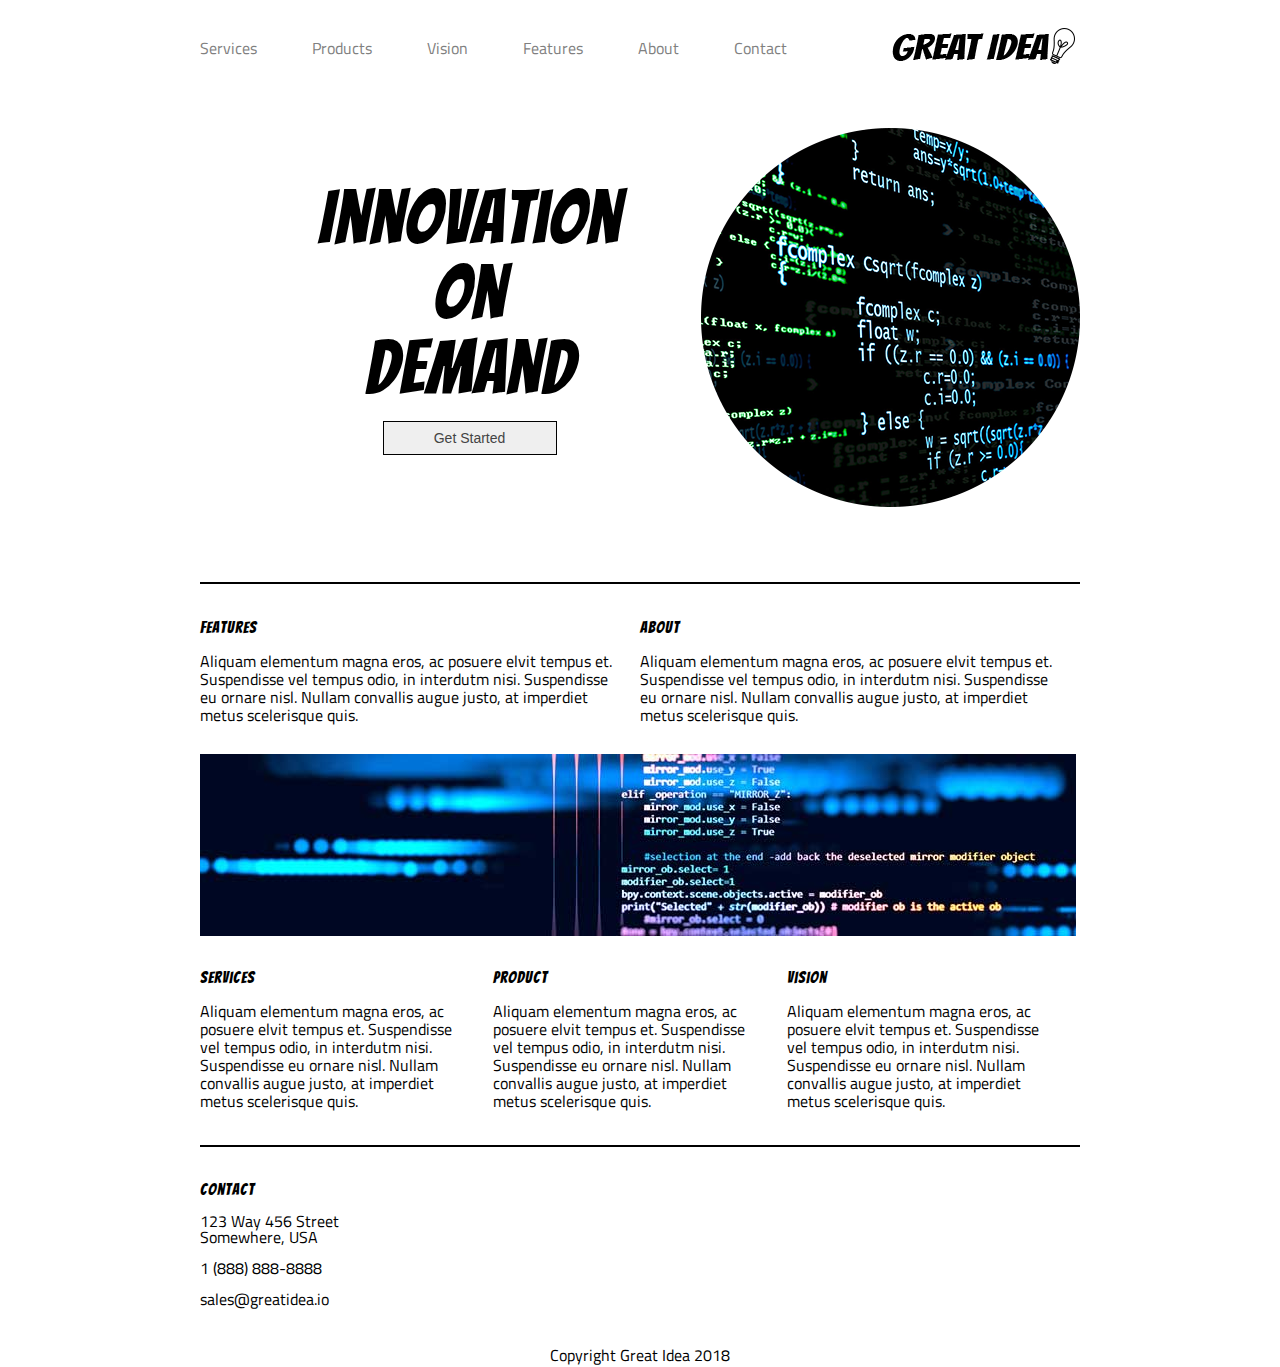
<file: great-idea/index.html>
<!DOCTYPE html>

<html lang="en">
  <head>
    <meta charset="utf-8" />
    <meta content="width=device-width, initial-scale=1" />
    <meta name="viewport" content="width=device-width, initial-scale=1.0">
    <title>Great Idea - Responsive I</title>

    <link
      href="https://fonts.googleapis.com/css?family=Bangers|Titillium+Web"
      rel="stylesheet"
    />
    <link rel="stylesheet" href="./css/index.css" />
  </head>

  <body>
    <div class="container">
      <header>
        <nav>
          <a href="./services.html">Services</a>
          <a href="./products.html">Products</a>
          <a href="#">Vision</a>
          <a href="#">Features</a>
          <a href="#">About</a>
          <a href="#">Contact</a>
        </nav>
        <a href="index.html"><img class="logo" src="./img/logo.png" alt="Great Idea! Company logo." /></a>
      </header>

      <section class="home-container">
        <div class="home-title">
          <h1>Innovation <br />On <br />Demand</h1>
          <button class="button-get-started">Get Started</button>
        </div>
        <img class="home-img" src="./img/header-img.png" alt="Image of a code snippet." />
      </section>

      <section class="content-container">
        <div class="content-row-top">
          <div class="text-content">
            <h4>Features</h4>
            <p>
              Aliquam elementum magna eros, ac posuere elvit tempus et.
              Suspendisse vel tempus odio, in interdutm nisi. Suspendisse eu
              ornare nisl. Nullam convallis augue justo, at imperdiet metus
              scelerisque quis.
            </p>
          </div>
          <div class="text-content">
            <h4>About</h4>
            <p>
              Aliquam elementum magna eros, ac posuere elvit tempus et.
              Suspendisse vel tempus odio, in interdutm nisi. Suspendisse eu
              ornare nisl. Nullam convallis augue justo, at imperdiet metus
              scelerisque quis.
            </p>
          </div>
        </div>

        <div class="content-row-middle">
          <img
            class="middle-img"
            src="./img/mid-page-accent.jpg"
            alt="Image of code snippets across the screen"
          />
        </div>

        <div class="content-row-bottom">
          <div class="text-content">
            <h4>Services</h4>
            <p>
              Aliquam elementum magna eros, ac posuere elvit tempus et.
              Suspendisse vel tempus odio, in interdutm nisi. Suspendisse eu
              ornare nisl. Nullam convallis augue justo, at imperdiet metus
              scelerisque quis.
            </p>
          </div>
          <div class="text-content">
            <h4>Product</h4>
            <p>
              Aliquam elementum magna eros, ac posuere elvit tempus et.
              Suspendisse vel tempus odio, in interdutm nisi. Suspendisse eu
              ornare nisl. Nullam convallis augue justo, at imperdiet metus
              scelerisque quis.
            </p>
          </div>
          <div class="text-content">
            <h4>Vision</h4>
            <p>
              Aliquam elementum magna eros, ac posuere elvit tempus et.
              Suspendisse vel tempus odio, in interdutm nisi. Suspendisse eu
              ornare nisl. Nullam convallis augue justo, at imperdiet metus
              scelerisque quis.
            </p>
          </div>
        </div>
      </section>

      <section class="contact">
        <h4>Contact</h4>
        <p>123 Way 456 Street<br />Somewhere, USA</p>
        <p>1 (888) 888-8888</p>
        <p>sales@greatidea.io</p>
      </section>

      <footer>
        <p>Copyright Great Idea 2018</p>
      </footer>
    </div>
  </body>
</html>
</file>
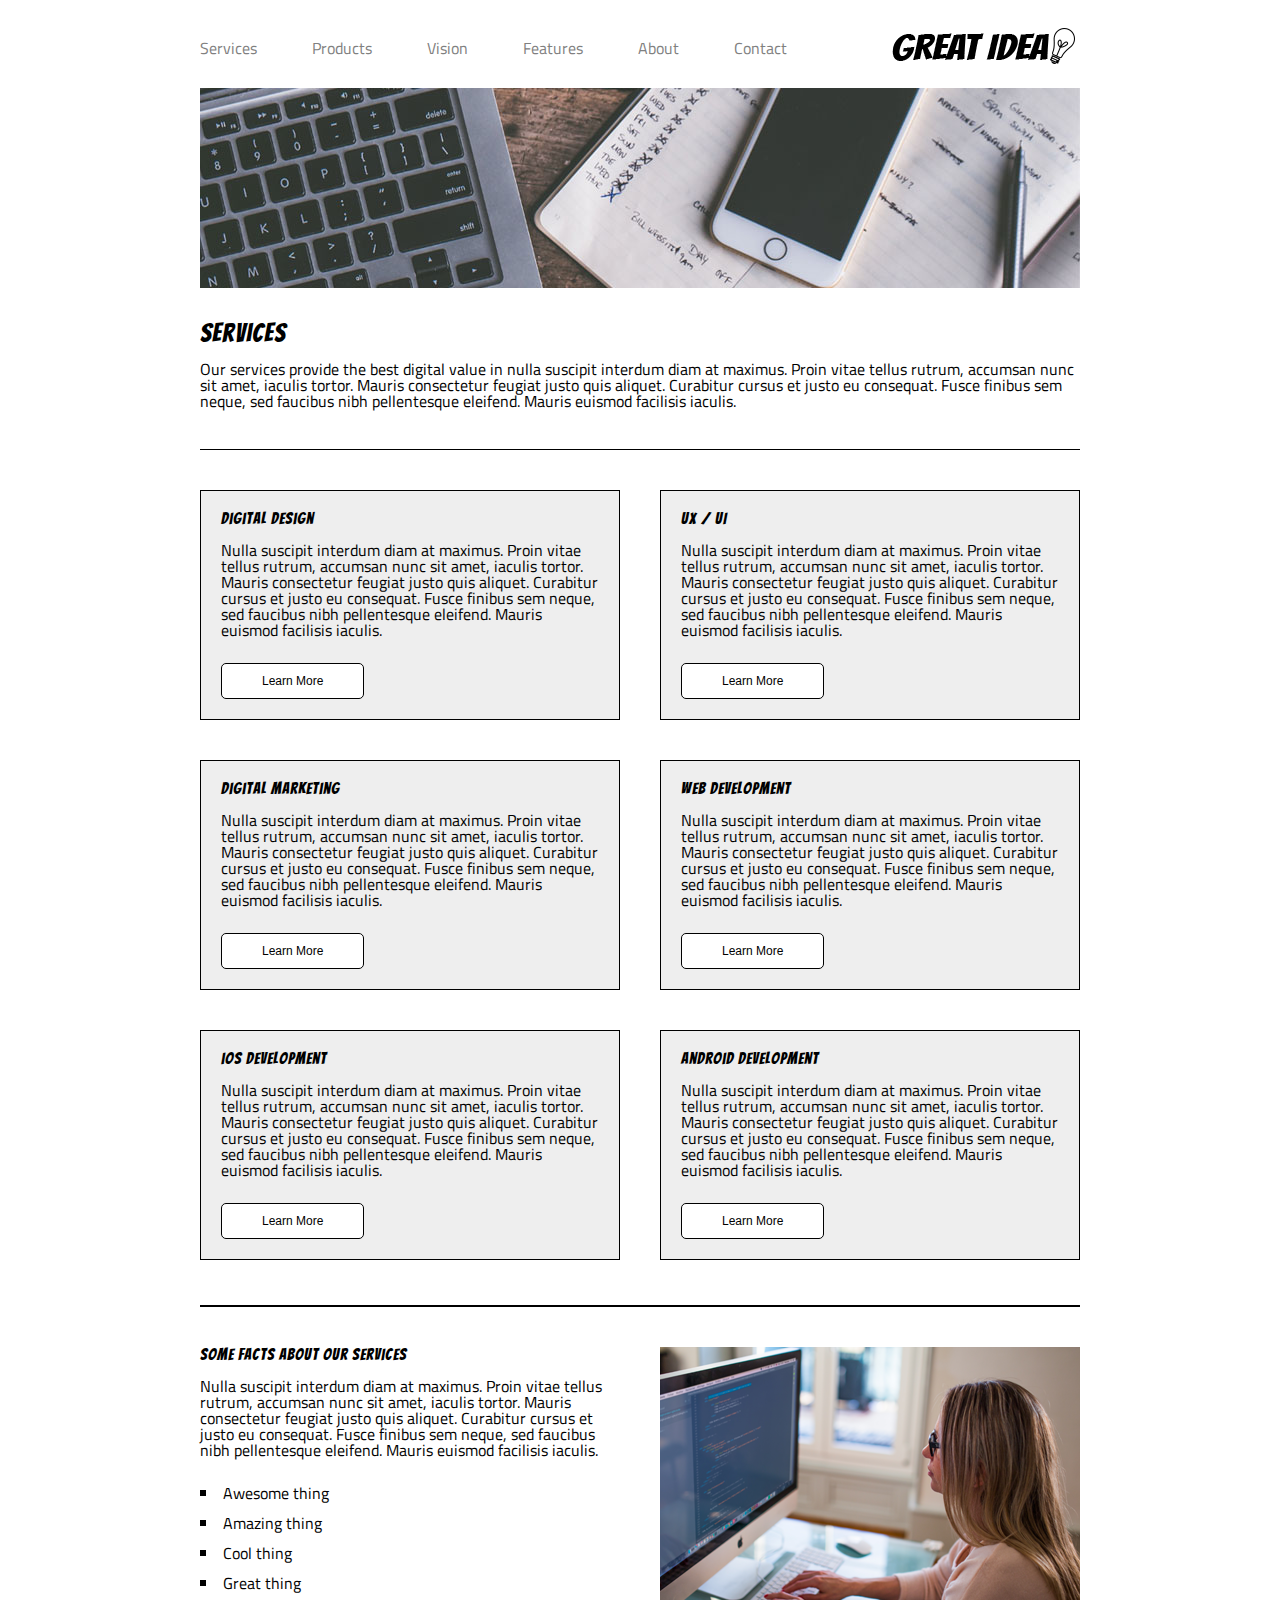
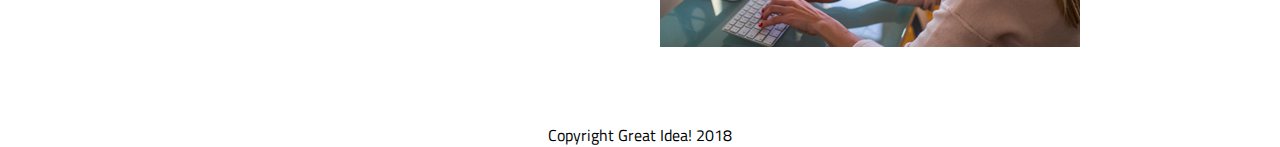
<file: great-idea/services.html>
<!doctype html>

<html lang="en">
<head>
  <meta charset="utf-8">
  <meta content="width=device-width, initial-scale=1" />
  <meta name="viewport" content="width=device-width, initial-scale=1.0">

  <title>Great Idea!</title>

  <link href="https://fonts.googleapis.com/css?family=Bangers|Titillium+Web" rel="stylesheet">
  <link rel="stylesheet" href="css/index.css">

  <!--[if lt IE 9]>
    <script src="https://cdnjs.cloudflare.com/ajax/libs/html5shiv/3.7.3/html5shiv.js"></script>
  <![endif]-->
</head>

<body>
  <div class="container">
    <header>
      <nav>
        <a href="./services.html">Services</a>
        <a href="./products.html">Products</a>
        <a href="#">Vision</a>
        <a href="#">Features</a>
        <a href="#">About</a>
        <a href="#">Contact</a>
      </nav>
      <a href="./index.html"><img class="logo" src="img/logo.png" alt="Great Idea! Company logo."></a>
    </header>

    <section class="services-header-container">
      <img class="services-header-img" src="img/services-header.jpg" alt="Our services header image">
      <div class="services-title">
        <h3>Services</h3>
        <p>Our services provide the best digital value in nulla suscipit interdum diam at maximus. Proin vitae tellus rutrum, accumsan nunc sit amet, iaculis tortor. Mauris consectetur feugiat justo quis aliquet. Curabitur cursus et justo eu consequat. Fusce finibus sem neque, sed faucibus nibh pellentesque eleifend. Mauris euismod facilisis iaculis.</p>
      </div>
    </section>

    <section class="services-card-container">
      <div class="services-card">
        <h4>Digital Design</h4>
        <p>Nulla suscipit interdum diam at maximus. Proin vitae tellus rutrum, accumsan nunc sit amet, iaculis tortor. Mauris consectetur feugiat justo quis aliquet. Curabitur cursus et justo eu consequat. Fusce finibus sem neque, sed faucibus nibh pellentesque eleifend. Mauris euismod facilisis iaculis.</p>
        <button>Learn More</button>
      </div>

      <div class="services-card">
        <h4>UX / UI</h4>
        <p>Nulla suscipit interdum diam at maximus. Proin vitae tellus rutrum, accumsan nunc sit amet, iaculis tortor. Mauris consectetur feugiat justo quis aliquet. Curabitur cursus et justo eu consequat. Fusce finibus sem neque, sed faucibus nibh pellentesque eleifend. Mauris euismod facilisis iaculis.</p>
        <button>Learn More</button>
      </div>

      <div class="services-card">
        <h4>Digital Marketing</h4>
        <p>Nulla suscipit interdum diam at maximus. Proin vitae tellus rutrum, accumsan nunc sit amet, iaculis tortor. Mauris consectetur feugiat justo quis aliquet. Curabitur cursus et justo eu consequat. Fusce finibus sem neque, sed faucibus nibh pellentesque eleifend. Mauris euismod facilisis iaculis.</p>
        <button>Learn More</button>
      </div>

      <div class="services-card">
        <h4>Web Development</h4>
        <p>Nulla suscipit interdum diam at maximus. Proin vitae tellus rutrum, accumsan nunc sit amet, iaculis tortor. Mauris consectetur feugiat justo quis aliquet. Curabitur cursus et justo eu consequat. Fusce finibus sem neque, sed faucibus nibh pellentesque eleifend. Mauris euismod facilisis iaculis.</p>
        <button>Learn More</button>
      </div>

      <div class="services-card">
        <h4>iOS Development</h4>
        <p>Nulla suscipit interdum diam at maximus. Proin vitae tellus rutrum, accumsan nunc sit amet, iaculis tortor. Mauris consectetur feugiat justo quis aliquet. Curabitur cursus et justo eu consequat. Fusce finibus sem neque, sed faucibus nibh pellentesque eleifend. Mauris euismod facilisis iaculis.</p>
        <button>Learn More</button>
      </div>

      <div class="services-card">
        <h4>Android Development</h4>
        <p>Nulla suscipit interdum diam at maximus. Proin vitae tellus rutrum, accumsan nunc sit amet, iaculis tortor. Mauris consectetur feugiat justo quis aliquet. Curabitur cursus et justo eu consequat. Fusce finibus sem neque, sed faucibus nibh pellentesque eleifend. Mauris euismod facilisis iaculis.</p>
        <button>Learn More</button>
      </div>
    </section>

    <section class="services-facts-container">
      <div class="services-facts-content">
        <h4>Some Facts About Our Services</h4>
        <p>Nulla suscipit interdum diam at maximus. Proin vitae tellus rutrum, accumsan nunc sit amet, iaculis tortor. Mauris consectetur feugiat justo quis aliquet. Curabitur cursus et justo eu consequat. Fusce finibus sem neque, sed faucibus nibh pellentesque eleifend. Mauris euismod facilisis iaculis.</p>
        <ul class="services-facts-list">
          <li>Awesome thing</li>
          <li>Amazing thing</li>
          <li>Cool thing</li>
          <li>Great thing</li>
        </ul>
      </div>
      <img class="services-facts-img" src="img/services-info.png" alt="one of our employees hard at work">
    </section>
    <footer>
      <p>Copyright Great Idea! 2018</p>
    </footer>
  </div>
</body>

</html>
</file>
<file: great-idea/css/index.css>
/* http://meyerweb.com/eric/tools/css/reset/
   v2.0 | 20110126
   License: none (public domain)
*/

html, body, div, span, applet, object, iframe,
h1, h2, h3, h4, h5, h6, p, blockquote, pre,
a, abbr, acronym, address, big, cite, code,
del, dfn, em, img, ins, kbd, q, s, samp,
small, strike, strong, sub, sup, tt, var,
b, u, i, center,
dl, dt, dd, ol, ul, li,
fieldset, form, label, legend,
table, caption, tbody, tfoot, thead, tr, th, td,
article, aside, canvas, details, embed,
figure, figcaption, footer, header, hgroup,
menu, nav, output, ruby, section, summary,
time, mark, audio, video {
	margin: 0;
	padding: 0;
	border: 0;
	font-size: 100%;
	font: inherit;
	vertical-align: baseline;
}
/* HTML5 display-role reset for older browsers */
article, aside, details, figcaption, figure,
footer, header, hgroup, menu, nav, section {
	display: block;
}
body {
	line-height: 1;
}
ol, ul {
	list-style: none;
}
blockquote, q {
	quotes: none;
}
blockquote:before, blockquote:after,
q:before, q:after {
	content: '';
	content: none;
}
table {
	border-collapse: collapse;
	border-spacing: 0;
}

/* Set every element's box-sizing to border-box */
* {
    box-sizing: border-box;
}

html, body {
    height: 100%;
    font-family: 'Titillium Web', sans-serif;
}

h1, h2, h3, h4, h5 {
    font-family: 'Bangers', cursive;
    letter-spacing: 1px;
    margin-bottom: 15px;
}

/* Copy and paste your work from yesterday here and start to refactor into flexbox */

.container {
  width: 880px;
	margin: auto;
}

/* TABLET */
@media (max-width: 800px){
  .container {
    width: 760px;
  }
}
/* PHONE */
@media (max-width: 500px){
  .container {
    width: 460px;
  }

}

/* NAV BAR */

header {
  display: flex;
}

header nav {
  display: flex;
  width: 692px;
	margin-top: 40px;
}

header nav a {
	margin-right: 55px;
  font-size: 16px;
  color: gray;
  text-decoration: none;
}

header nav a:hover {
	text-decoration: underline;
}

header .logo {
	margin: 28px 0 22px 0;
}

/* TABLET NAV BAR */
@media (max-width: 800px) {
  header {
    flex-direction: column-reverse;
    align-items: center;
  }
  header nav {
    margin-top: 0;
    justify-content: space-between;
  }
  header nav a {
    margin: 0;
  }
  header .logo {
    margin: 30px 0;
  }
}
/* PHONE NAV BAR */
@media (max-width: 500px) {
  header {
    flex-direction: column-reverse;
    align-items: center;
  }
  header nav {
    margin-top: 0;
    flex-direction: column;
    align-items: center;
    text-align: center;
  }
  header nav a {
    width: 500px;
    padding: 20px 0;
    border-top: 1px solid grey;
    margin: 0;
    font-size: 20px;
    color: gray;
    text-decoration: none;
  }
  header nav a:nth-last-child(1) {
    border-bottom: 1px solid grey;
  }
  header .logo {
    padding: 20px 0;
    margin: 0;
  }
}

/* HOME PAGE */

.home-container {
	display: flex;
	flex-direction: row;
	justify-content: flex-end;
	margin-bottom: 20px;
}

.home-title {
	display: flex;
	flex-direction: column;
	justify-content: center;
	align-items: center;
	margin: 0 80px;
	/* transition-duration: 1s; */
}

.home-title h1 {
	font-family: 'Bangers', sans-serif;
	font-size: 75px;
	text-align: center;
}

.button-get-started {
	width: 174px;
	height: 34px;
	font-size: 14px;
	color: #444;
	border: 1px solid #000;
	/* transition-duration: 0.5s; */
}

.button-get-started:hover {
	box-shadow: 0 0 10px 3px rgba(0, 100, 255, .5);
	transition-duration: 0.5s;
}

.home-img {
	margin: 40px 0;
}

.content-container {
  border-top: 2px solid black;
  border-bottom: 2px solid black;
  margin: 35px 0;
  padding: 35px 0;
  font-size: 16px;
  line-height: 18px;
}

.content-container p {
	padding-right: 20px;
}

.content-row-top {
  display: flex;
}

.content-row-middle {
	margin: 30px 0px;
}

.content-row-bottom {
  display: flex;
}

.contact p {
	margin: 15px 0;
}

/* TABLET HOME PAGE CONTENT */
@media (max-width: 800px) {
  .home-container {
    justify-content: center;
    padding: 70px 0 40px 0;
    margin: 0;
  }
  .home-img {
    display: none;
  }
  .content-row-top {
    margin-left: 10px;
  }
  .content-row-bottom {
    margin-left: 10px;
  }
  .middle-img {
    width: 100%;
  }
  .contact {
    margin: 0 20px;
  }
}
/* PHONE HOME PAGE CONTENT */
@media (max-width: 500px) {
  .header-img {
    display: none;
  }
  .header-container {
    justify-content: center;
    padding: 40px 0 75px 0;
  }
  .content-container  {
    padding: 30px 0 10px 0;
  }
  .content-row-top {
    flex-wrap: wrap;
  }
  .content-row-middle {
    width: 100%;
    margin-bottom: 0;
  }
  .content-row-bottom {
    flex-wrap: wrap;
  }
  .text-content {
    padding: 20px 0;
  }
  .contact {
    margin-left: 10px;
  }
}

/* SERVICES */

.services-header-container {
	width: 880px;
	border-bottom: 1px solid black;
	margin-bottom: 20px;
}

.services-header-container h3 {
	font-size: 26px;
}

.services-title {
	margin: 30px 0 40px 0;
}

.services-card-container {
	display: flex;
	flex-direction: row;
	flex-wrap: wrap;
	justify-content: space-between;
}

.services-card {
	width: 420px;
	height: auto;
	padding: 20px;
	margin: 20px 0;
	background-color:#EEE;
	border: 1px solid black;
}

.services-card button {
  background: white;
  margin: 25px 0 0 0;
	padding: 10px 40px;
	font-size: 12px;
	border: 1px solid black;
	border-radius: 5px;
  cursor: pointer;
}

.services-card button:hover {
  background: black;
  color: white;
}

.services-facts-container {
	display: flex;
	flex-direction: row;
	justify-content: space-between;
	border-top: 2px solid black;
	padding: 40px 0;
	margin: 25px 0;
}

.services-facts-list {
	list-style-type: square;
	list-style-position: inside;
	line-height: 30px;
	margin: 0;
}

.services-facts-content p {
	margin: 0 50px 20px 0;
}

/* TABLET SERVICES PAGE */
@media (max-width: 800px) {
  .services-header-container {
    width: 100%;
    justify-content: center;
    padding-top: 40px;
  }
  .services-header-img {
    width: 100%;
  }
  .services-title {
    margin: 30px 10px;
  }
  .services-card-container {
    margin: 0 0 0 10px;
  }
  .services-card {
    width: 360px;
  }
  .services-facts-container {
    padding: 40px 20px;
  }
}
/* PHONE SERVICES PAGE */
@media (max-width: 500px) {
  .services-header-container {
    width: 100%;
    justify-content: center;
    padding-top: 40px;
  }
  .services-header-container .services-header-img {
    width: 150%;
    margin-left: -5vw;
  }
  .services-title {
    margin: 30px 10px;
  }
  .services-card-container {
    justify-content: center;
  }
  .services-facts-container {
    display: flex;
    flex-direction: column-reverse;
    padding: 40px 20px;
  }
  .services-facts-img {
    padding-bottom: 20px;
  }
  .services-facts-content {
    padding: 20px 0;
  }
}

/* PRODUCTS PAGE */

.products-header-container {
	display: flex;
	margin: 10px;
}

.products-card-container {
	display: flex;
}

.products-card {
	width: 250px;
	box-shadow: 10px, 0px;
}

/* FOOTER */

footer {
	margin: 40px 0;
	text-align: center;
}
</file>
